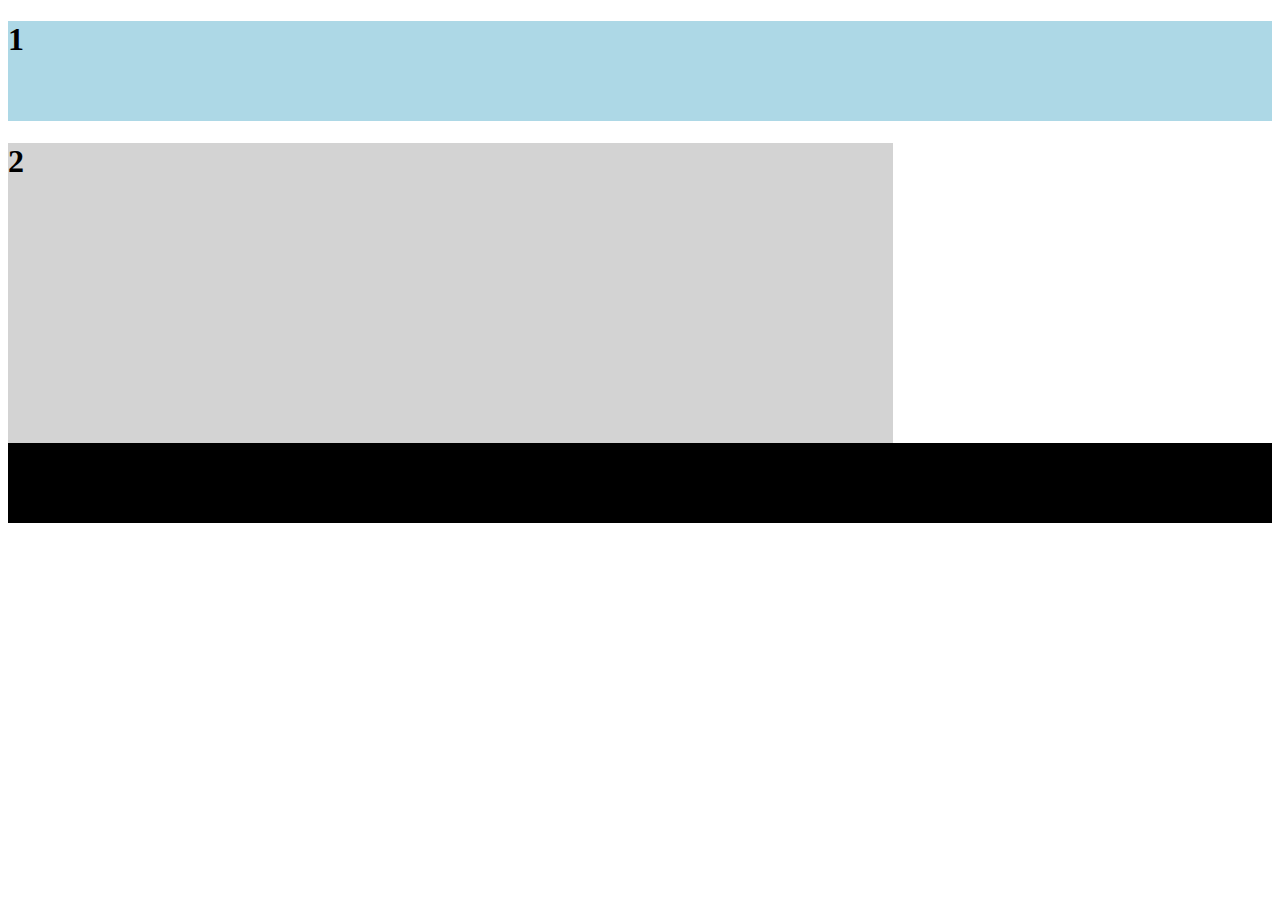
<file: Bloki HTML zadanie/index.html>
<!DOCTYPE html>
<html lang="en">
<head>
    <meta charset="UTF-8">
    <meta name="viewport" content="width=device-width, initial-scale=1.0">
    <link rel="stylesheet" href="style.css">
    <title>Document</title>
</head>

<body>
    <header>
       <h1>1</h1>
    </header>
    <main>
        <h1>2</h1>
    </main>
    
    <footer>
        <h1>3</h1>
    </footer>
        
</body>
</html>
</file>
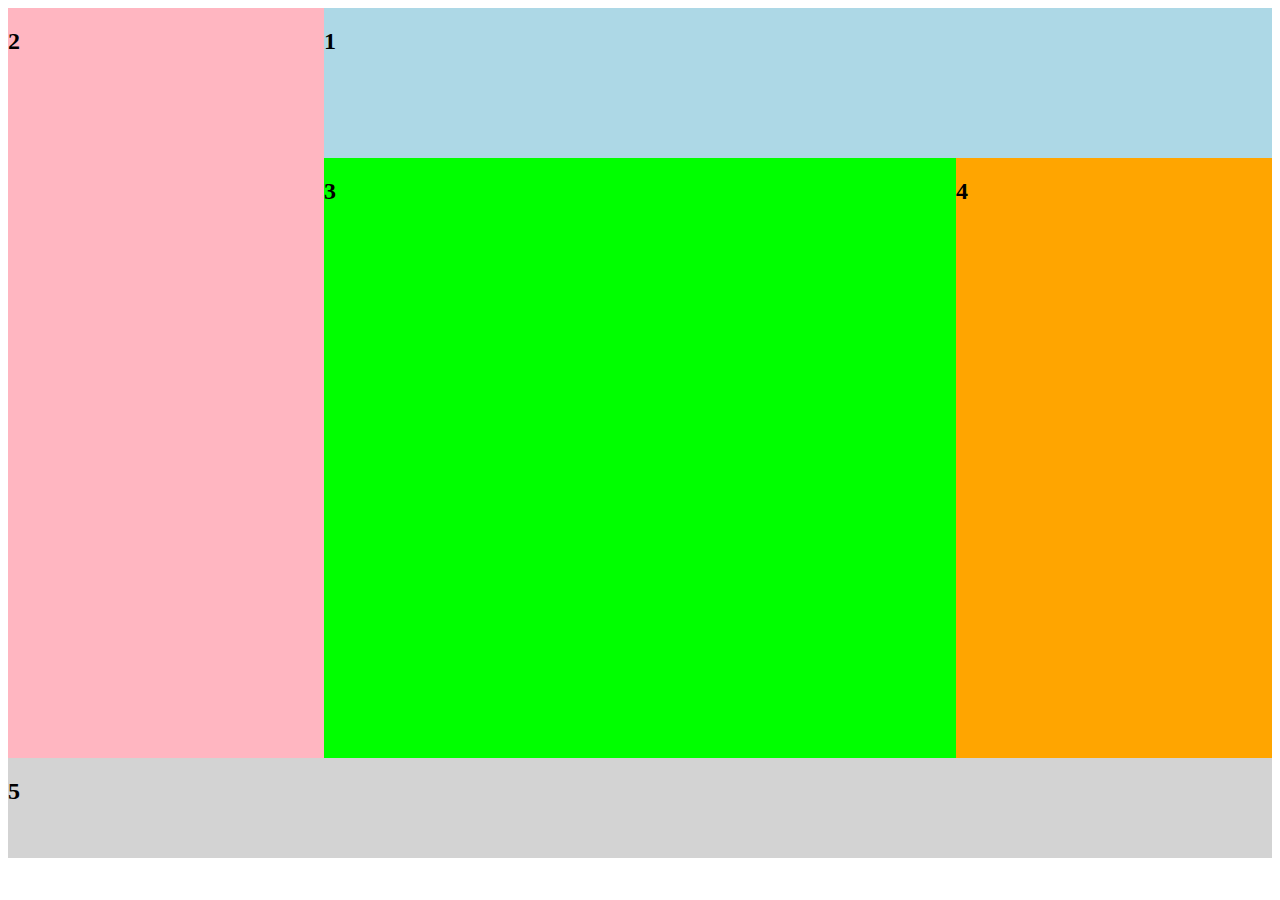
<file: strona z podziałami/index.html>
<!DOCTYPE html>
<html lang="en">
<head>
    <meta charset="UTF-8">
    <meta name="viewport" content="width=device-width, initial-scale=1.0">
    <link rel="stylesheet" href="style.css">
    <title>Document</title>
</head>
<body>
    <section id="header">
<h2>1</h2>
    </section>
    <section id="nav">
        <h2>2</h2>
    </section>
    <section id="main">
        <h2>3</h2>
    </section>
    <section id="aside">
        <h2>4</h2>
    </section>
    <section id="fooster">
        <h2>5</h2>
    </section>
    </body>
</html>
</file>
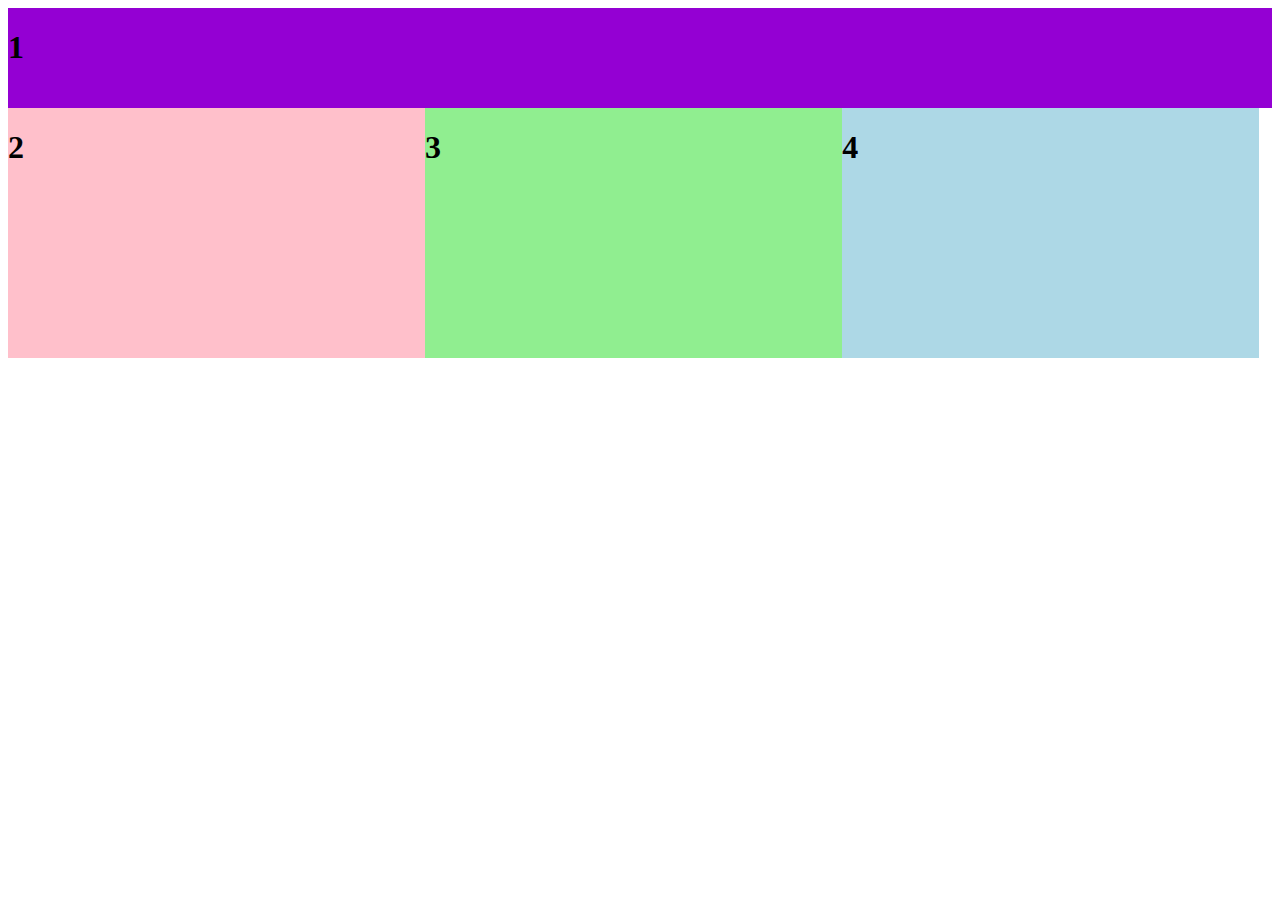
<file: zad 4/index.html>
<!DOCTYPE html>
<html lang="en">
<head>
    <meta charset="UTF-8">
    <meta name="viewport" content="width=device-width, initial-scale=1.0">
    <link rel="stylesheet" href="style.css">
    <title>Document</title>
</head>
<body>
    
<section id="head"><h1>1</h1></section>

<section id="div1"><h1>2</h1></section>

<section id="div2"><h1>3</h1></section>

<section id="div3"><h1>4</h1></section>

</body>
</html>
</file>
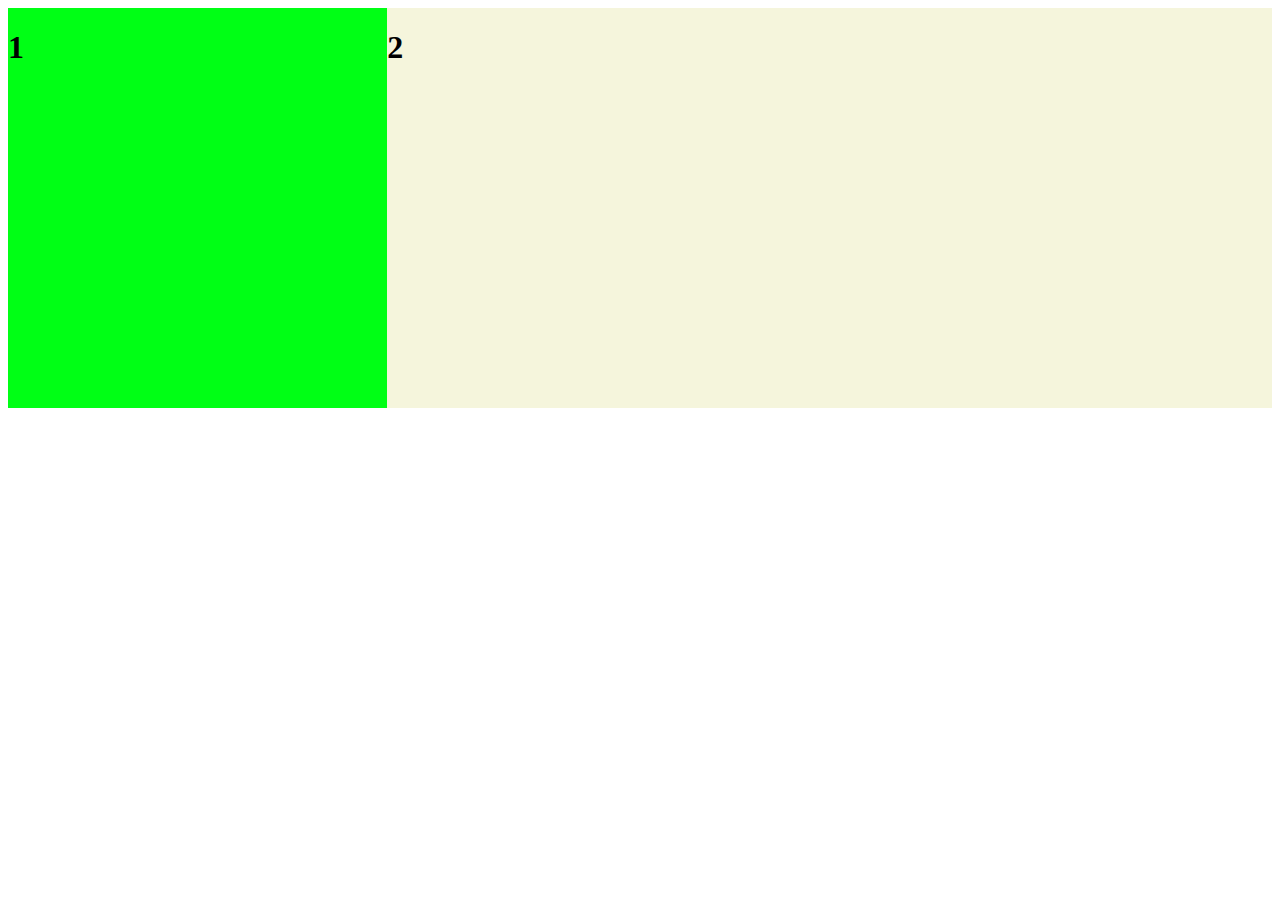
<file: zadanie 2/index.html>
<!DOCTYPE html>
<html lang="en">
<head>
    <meta charset="UTF-8">
    <meta name="viewport" content="width=device-width, initial-scale=1.0">
    <link rel="stylesheet" href="style.css">
    <title>Document</title>
</head>

<body>

    <nav>
        <h1>1</h1>
    </nav>
<aside>
    <h1>2</h1>
</aside>

</body>

</html>
</file>
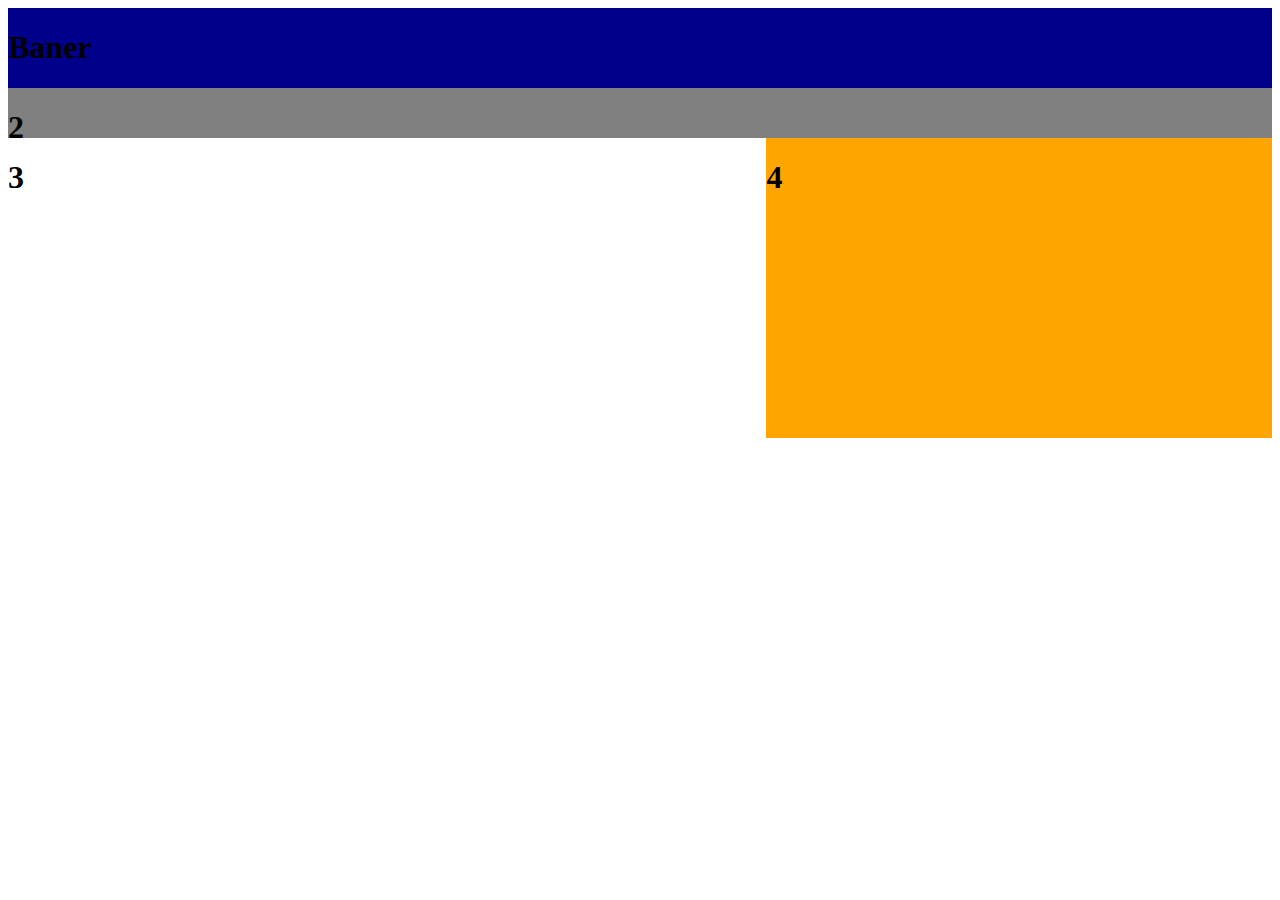
<file: zadanie 3/index.html>
<!DOCTYPE html>
<html lang="en">
<head>
    <meta charset="UTF-8">
    <meta name="viewport" content="width=device-width, initial-scale=1.0">
    <link rel="stylesheet" href="style.css">
    <title>Document</title>
</head>
<body>
    
<header>
    <h1>Baner</h1>
</header>
<nav>
    <h1>2</h1>
</nav>
<main>
<h1>3</h1>
</main>
<aside>
    <h1>4</h1>
</aside>




</body>
</html>
</file>
<file: Bloki HTML zadanie/style.css>
header {
background-color: lightblue;
height: 100px;
}
main {
  background-color: lightgray;  
  width: 70%;
  height: 300px;
}
footer {
    height: 80px;
    background-color: black;
    float: left;
    width: 100%;
}
</file>
<file: strona z podziałami/style.css>
#header {
background-color: lightblue;
width: 75%;
height: 150px;
float: right;
}

#nav {
background-color: lightpink;
width: 25%;
height: 750px;
float: left;
}

#main {
background-color: lime;
width: 50%;
height: 600px;
float: left;

}

#aside {
background-color: orange;
width: 25%;
height: 600px;
float: right;
}

#fooster {
background-color: lightgrey;
width: 100%;
height: 100px;
float: inline-end;
}
</file>
<file: zad 4/style.css>
#head {
    height: 100px;
    width: 100%;
    background-color: darkviolet;
    float: left;
}

#div1 {
    width: 33%;
    height: 250px;
    background-color: pink;
    float: left;
}
#div2 {
    width: 33%;
    height: 250px;
    background-color: lightgreen;
    float: left;
}
#div3 {
    width: 33%;
    height: 250px;
    background-color: lightblue;    
    float: left;
}
</file>
<file: zadanie 2/style.css>
nav {
    background-color: rgb(0, 255, 21);
    width: 30%;
    height: 400px;
    float: left;
}
aside {
    background-color: beige;
    width: 70%;
    height: 400px;
    float: right;
}
</file>
<file: zadanie 3/style.css>
header {
    height: 80px;
    background-color: darkblue;
    float: left;
    width: 100%;
}

nav {
    height: 50px;
    background-color: grey;
    float: left;
    width: 100%;
}
main {
    height: 300px;
    width: 60%;
    background-color: white;
    float: left;
}
aside {
    height: 300px;
    width: 40%;
    background-color: orange;
    float: right;
}
</file>
